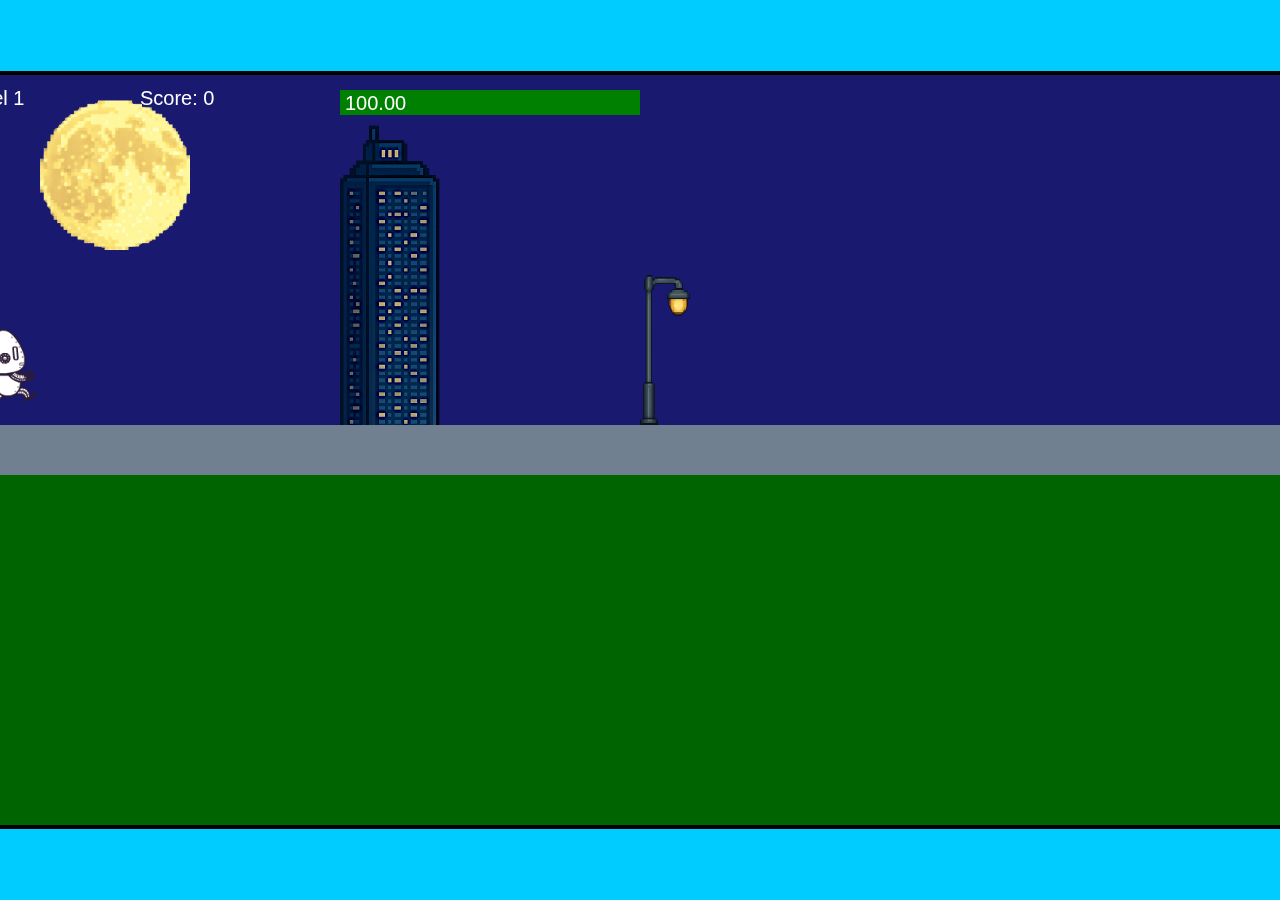
<file: fsd-projects/runtime/index.html>
<!DOCTYPE html>
<html lang="en">
  <head>
    <meta charset="UTF-8" />
    <meta name="viewport" content="width=device-width, initial-scale=1.0" />
    <title>Runtime Neo</title>
    <link rel="stylesheet" href="runtime.css" />
    <script src="https://code.jquery.com/jquery-3.1.0.js"></script>
    <script src="setup.js"></script>
    <script src="levels.js"></script>
    <script src="scenery.js"></script>
    <script src="student.js"></script>
    <script src="main.js"></script>
  </head>
  <body id="body">
    <canvas id="gameCanvas" width="1400" height="750"></canvas>
    <img id="player" src="images/halle.png" />
    <img id="projectile" src="images/projectile.png" />
    <img id="basicPlatform" src="images/interactable/basicPlatform.png" />
    <img id="spikes" src="images/interactable/spikes.png" />
    <img id="bug" src="images/interactable/bug.png" />
    <img id="healthUp" src="images/interactable/healthUp.png" />
    <img id="flag" src="images/interactable/flag.png" />
    <img id="moon" src="images/backgrounds/moon.png" />
    <img id="building" src="images/backgrounds/building.png" />
    <img id="lamp" src="images/backgrounds/lamp.png" />
  </body>
</html>
</file>
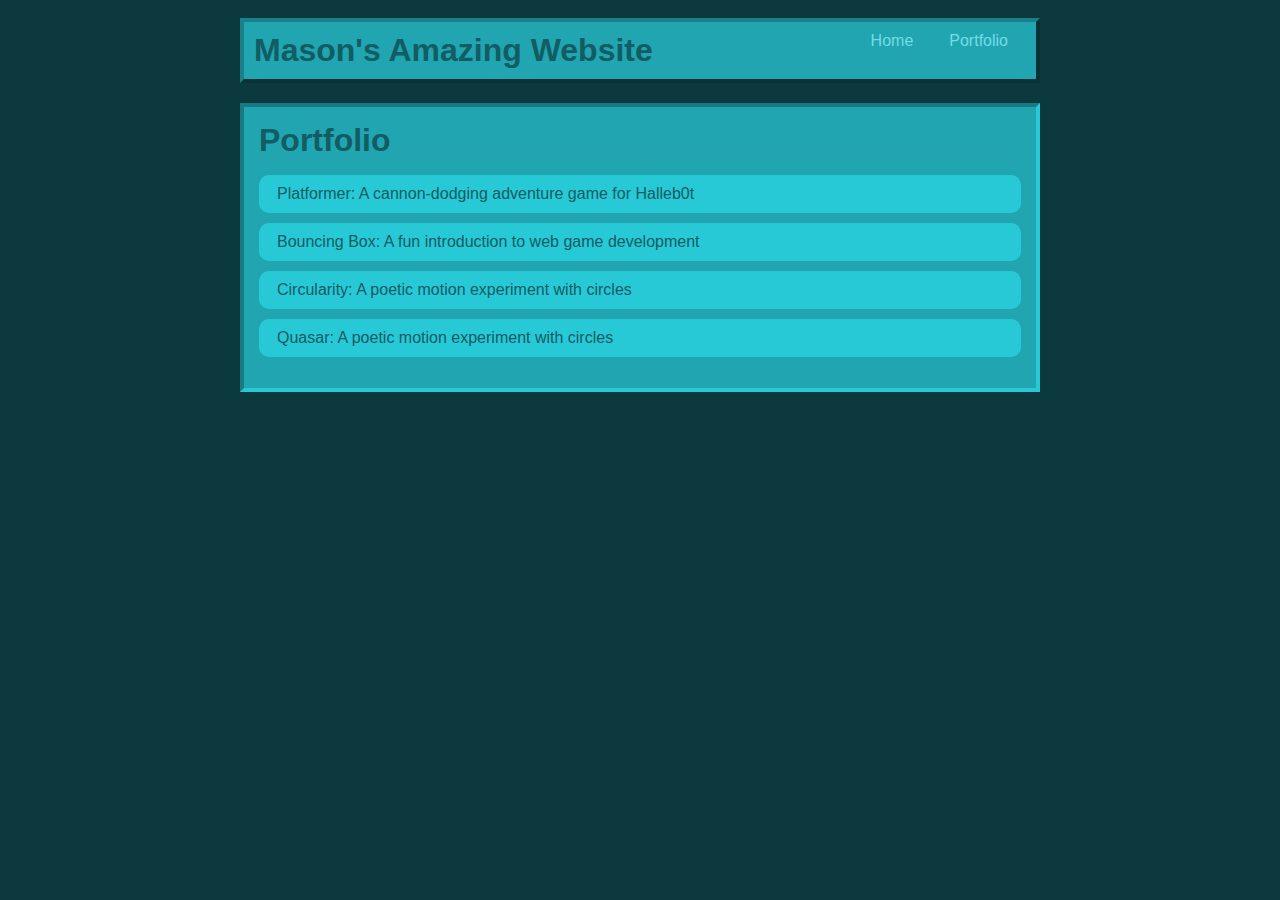
<file: portfolio.html>
<!DOCTYPE html>
<html>
  <head>
    <title>Mason's Portfolio</title>
    <link rel="stylesheet" href="style.css">
  </head>

  <body>
    <!-- All content goes here -->
    <div id="all-contents">
      <nav>
        <h1>Mason's Amazing Website</h1>
        <ul id="nav-ul">

            <li class="nav-li">
                <a href="index.html">Home</a>
            </li>

            <li class="nav-li">
                <a href="portfolio.html"> Portfolio</a>
            </li>
        </ul>
      </nav>
      <main>
        <div class="content">
            <h1>Portfolio</h1>
            <ul id="portfolio">
              <li>
                <a href="fsd-projects/platformer/">Platformer: A cannon-dodging adventure game for Halleb0t</a>
              </li>
              <li>
                <a href="fsd-projects/bouncing-box/">Bouncing Box: A fun introduction to web game development</a>
              </li>
              <li>
                <a href="fsd-projects/circularity/">Circularity: A poetic motion experiment with circles</a>
              </li>
              <li>
                <a href="https://hsdjefferson.org/g/">Quasar: A poetic motion experiment with circles</a>
              </li>
            </ul>
        </div>
      </main>
      <div>

      </div>
    </div>
  </body>
</html>
</file>
<file: fsd-projects/runtime/runtime.css>
/* runtime.css */
/* Styles for Runtime Neo auto-runner game */

img {
  display: none;
}

#gameCanvas {
  position: absolute;
  border: 4px solid #000;
  top: 50%;
  left: 50%;
  transform: translate(-50%, -50%);
}

body {
  margin: 0;
  background-color: #00ccff;
  font-family: Arial, sans-serif;
  text-align: center;
  overflow: hidden;
}
</file>
<file: style.css>
body {
    background: rgb(11, 57, 61);
    color: rgb(18, 92, 99);
    padding: 10px;
    font-family: Arial, sans-serif;
}

#all-contents {
    max-width: 800px;
    margin: auto;
}

/* navigation menu */
nav {
    border: 4px rgb(25, 129, 138) outset;
    background: rgb(32, 165, 177);
    margin: 0 auto;
    display: flex;
    padding: 10px;
    margin-bottom: 20px
}

h1 {
    display: flex;
    align-items: center;
    color: rgb(18, 92, 99);
    flex: 1;
    margin: 0;
}

#nav-ul {
    list-style-type: none;
    margin: 0;
    padding: 0;
    display: flex;
}

.nav-li {
    display: inline-block;
    padding: 0 10px;
}

a {
    text-decoration: none;
    color: rgb(117, 220, 230);
    padding: 8px;
}

/* main container area beneath menu */
main {
    background: rgb(32, 165, 177);
    border: 4px rgb(40, 201, 215) inset;
    display: flex;
    margin-top: 20px;
}

.sidebar {
    margin-right: 25px;
    padding: 10px;
}

.sidebar-img {
    width: 200px;
}

.content {
    flex: 1;
    padding: 15px;
}

/* interests section styles */
#interests {
    border: 4px rgb(156, 231, 237) ridge;
    padding: 8px;
    margin-top: 20px;
}

h2, h3 {
    margin: 0px;
}

/* albums section */
#albums {
    padding: 10px;
    display: flex;
}

#heading_album {
    padding: 15px;
    margin-top: 5px;
}

#album_images{
    margin-right: 25px;
    padding: 10px;
    display: flex;
}

.letu_stuke {
    padding: 2px;
    margin-top: 30px;
    display: flex;
}

.cate_le_bon {
    padding: 2px;
    display: flex;
}

.madlib {
    padding: 2px;
    margin-top: 30px;
    display: flex;
}

.moonlandingz {
    padding: 2px;
    display: flex;
}
#album_links{
    display: flex;
    margin-top: 30px;
}

/* Portfolio styles */
.content h1 {
  color: rgb(18, 92, 99);
}

#portfolio {
  list-style-type: none;
  padding-left: 0;
}

#portfolio li {
  background: rgb(40, 201, 215);
  padding: 10px;
  border-radius: 10px;
  margin-bottom: 10px;
}

#portfolio li:hover {
  background: rgb(78, 211, 223);
}

#portfolio a {
  text-decoration: none;
  color: rgb(18, 92, 99);
}
</file>
